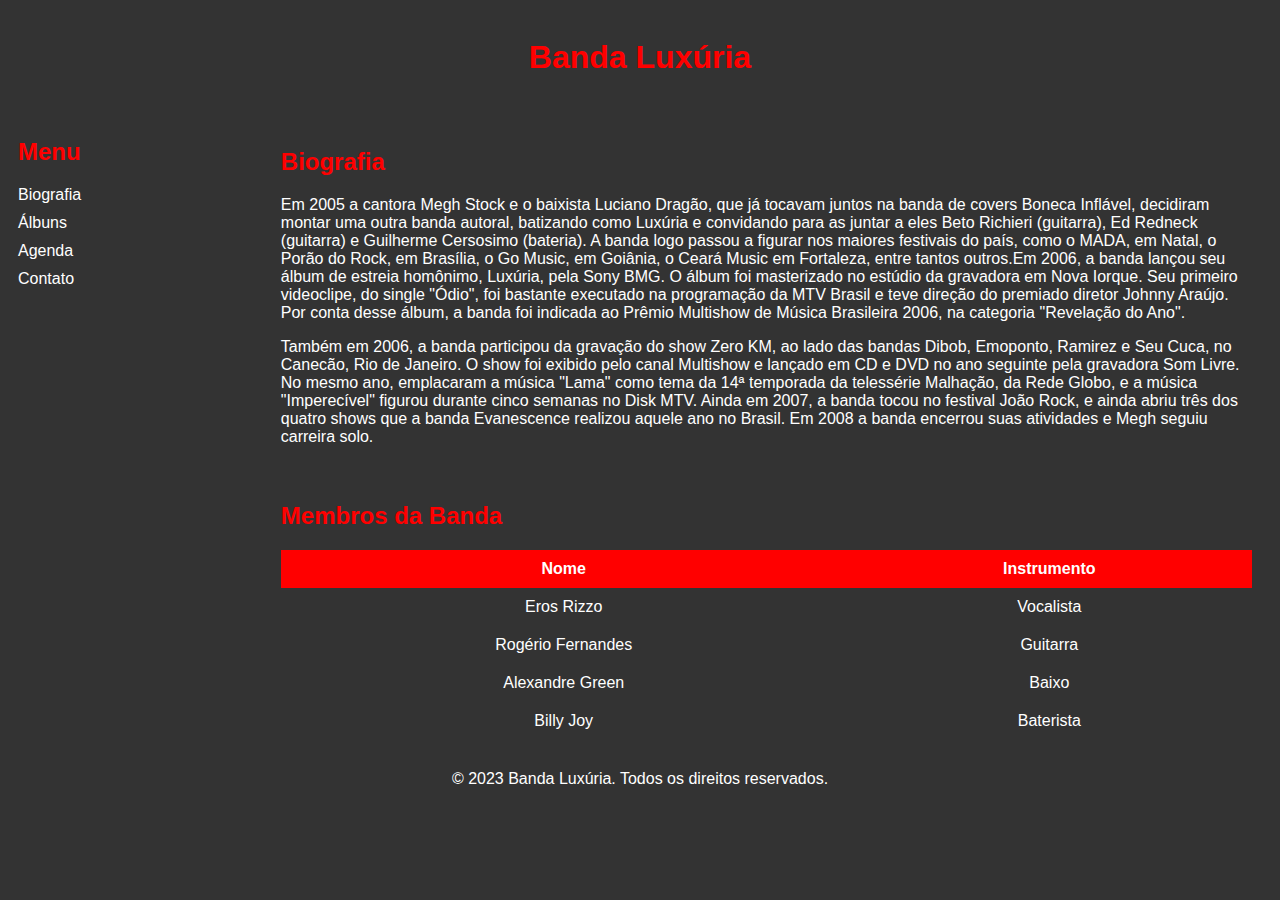
<file: index.html>
<!DOCTYPE html>
<html lang="pt-BR">
<head>
    <meta charset="UTF-8">
    <meta name="viewport" content="width=device-width, initial-scale=1.0">
    <title>Banda Luxúria</title>
    <link rel="stylesheet" href="style.css">
</head>
<body>
    <table>
        <tr>
            <td colspan="2" align="center">
                <h1>Banda Luxúria</h1>
            </td>
        </tr>
        <tr>
            <td width="20%" valign="top">
                <h2>Menu</h2>
                <ul>
                    <li><a href="#sobre">Biografia</a></li>
                    <li><a href="sections/albuns.html">Álbuns</a></li>
                    <li><a href="sections/agenda.html">Agenda</a></li>
                    <li><a href="sections/contato.html">Contato</a></li>
                </ul>
            </td>
            <td valign="top">
                <table>
                    <tr>
                        <td>
                            <a name="sobre"></a>
                            <h2>Biografia</h2>
                            <p>Em 2005 a cantora Megh Stock e o baixista Luciano Dragão, que já tocavam juntos na banda de covers Boneca Inflável, decidiram montar uma outra banda autoral, batizando como Luxúria e convidando para as juntar a eles Beto Richieri (guitarra), Ed Redneck (guitarra) e Guilherme Cersosimo (bateria). A banda logo passou a figurar nos maiores festivais do país, como o MADA, em Natal, o Porão do Rock, em Brasília, o Go Music, em Goiânia, o Ceará Music em Fortaleza, entre tantos outros.Em 2006, a banda lançou seu álbum de estreia homônimo, Luxúria, pela Sony BMG. O álbum foi masterizado no estúdio da gravadora em Nova Iorque. Seu primeiro videoclipe, do single "Ódio", foi bastante executado na programação da MTV Brasil e teve direção do premiado diretor Johnny Araújo. Por conta desse álbum, a banda foi indicada ao Prêmio Multishow de Música Brasileira 2006, na categoria "Revelação do Ano".</p>
                            
                            <p>Também em 2006, a banda participou da gravação do show Zero KM, ao lado das bandas Dibob, Emoponto, Ramirez e Seu Cuca, no Canecão, Rio de Janeiro. O show foi exibido pelo canal Multishow e lançado em CD e DVD no ano seguinte pela gravadora Som Livre. No mesmo ano, emplacaram a música "Lama" como tema da 14ª temporada da telessérie Malhação, da Rede Globo, e a música "Imperecível" figurou durante cinco semanas no Disk MTV. Ainda em 2007, a banda tocou no festival João Rock, e ainda abriu três dos quatro shows que a banda Evanescence realizou aquele ano no Brasil. Em 2008 a banda encerrou suas atividades e Megh seguiu carreira solo.</p>
                        </td>
                    </tr>
                    <tr>
                        <td>
                            <a name="Membros"></a>
                            <h2>Membros da Banda</h2>
                            <table>
                                <tr>
                                    <th>Nome</th>
                                    <th>Instrumento</th>
                                </tr>
                                <tr>
                                    <td align="center">Eros Rizzo</td>
                                    <td align="center">Vocalista</td>
                                </tr>
                                <tr>
                                    <td align="center">Rogério Fernandes</td>
                                    <td align="center">Guitarra</td>
                                </tr>
                                <tr>
                                    <td align="center">Alexandre Green</td>
                                    <td align="center">Baixo</td>
                                </tr>
                                <tr>
                                    <td align="center">Billy Joy</td>
                                    <td align="center">Baterista</td>
                                </tr>
                            </table>
                        </td>
                    </tr>
                </table>
            </td>
        </tr>
        <tr>
            <td colspan="2" align="center">
                &copy; 2023 Banda Luxúria. Todos os direitos reservados.
            </td>
        </tr>
    </table>
</body>
</html>
</file>
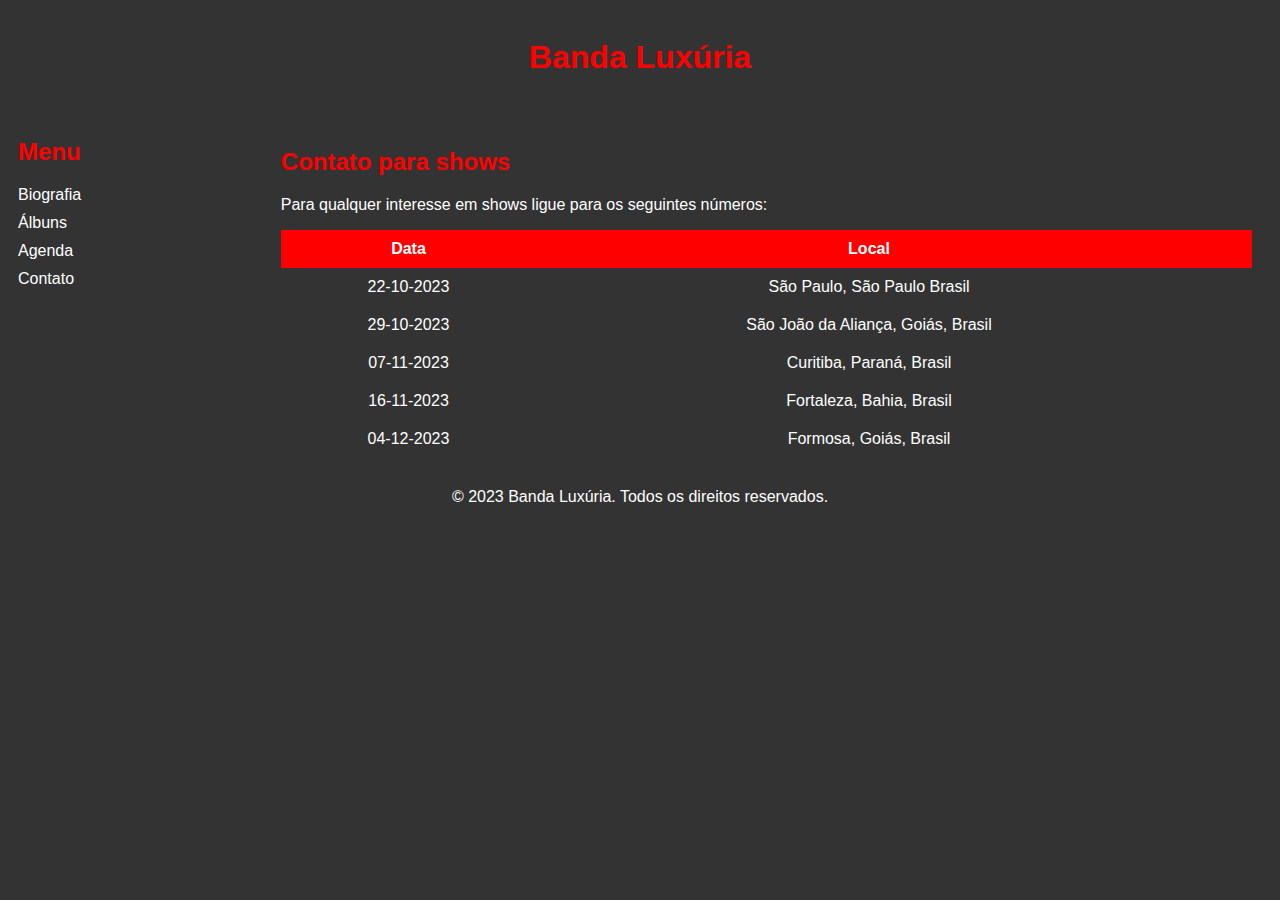
<file: sections/agenda.html>
<!DOCTYPE html>
<html lang="pt-BR">
<head>
    <meta charset="UTF-8">
    <meta name="viewport" content="width=device-width, initial-scale=1.0">
    <title>Banda Luxúria</title>
    <link rel="stylesheet" href="../style.css">
</head>
<body>
    <table>
        <tr>
            <td colspan="2" align="center">
                <h1>Banda Luxúria</h1>
            </td>
        </tr>
        <tr>
            <td width="20%" valign="top">
                <h2>Menu</h2>
                <ul>
                    <li><a href="../index.html">Biografia</a></li>
                    <li><a href="albuns.html">Álbuns</a></li>
                    <li><a href="#">Agenda</a></li>
                    <li><a href="contato.html">Contato</a></li>
                </ul>
            </td>
            <td valign="top">
                <table>
                    <tr>
                        <td>
                            <a name="contato"></a>
                            <h2>Contato para shows</h2>
                            <p>Para qualquer interesse em shows ligue para os seguintes números:</p>
                            <table>
                                <tr>
                                    <th>Data</th>
                                    <th>Local</th>
                                    <th></th>
                                </tr>
                                <tr>
                                    <td align="center">22-10-2023</td>
                                    <td align="center">São Paulo, São Paulo Brasil</td>
                                </tr>
                                <tr>
                                    <td align="center">29-10-2023</td>
                                    <td align="center">São João da Aliança, Goiás, Brasil</td>
                                </tr>
                                <tr>
                                    <td align="center">07-11-2023</td>
                                    <td align="center">Curitiba, Paraná, Brasil</td>
                                </tr>
                                <tr>
                                    <td align="center">16-11-2023</td>
                                    <td align="center">Fortaleza, Bahia, Brasil</td>
                                </tr>
                                <tr>
                                    <td align="center">04-12-2023</td>
                                    <td align="center">Formosa, Goiás, Brasil</td>
                                </tr>
                            </table>
                        </td>
                    </tr>
                </table>
            </td>
        </tr>
        <tr>
            <td colspan="2" align="center">
                &copy; 2023 Banda Luxúria. Todos os direitos reservados.
            </td>
        </tr>
    </table>
</body>
</html>
</file>
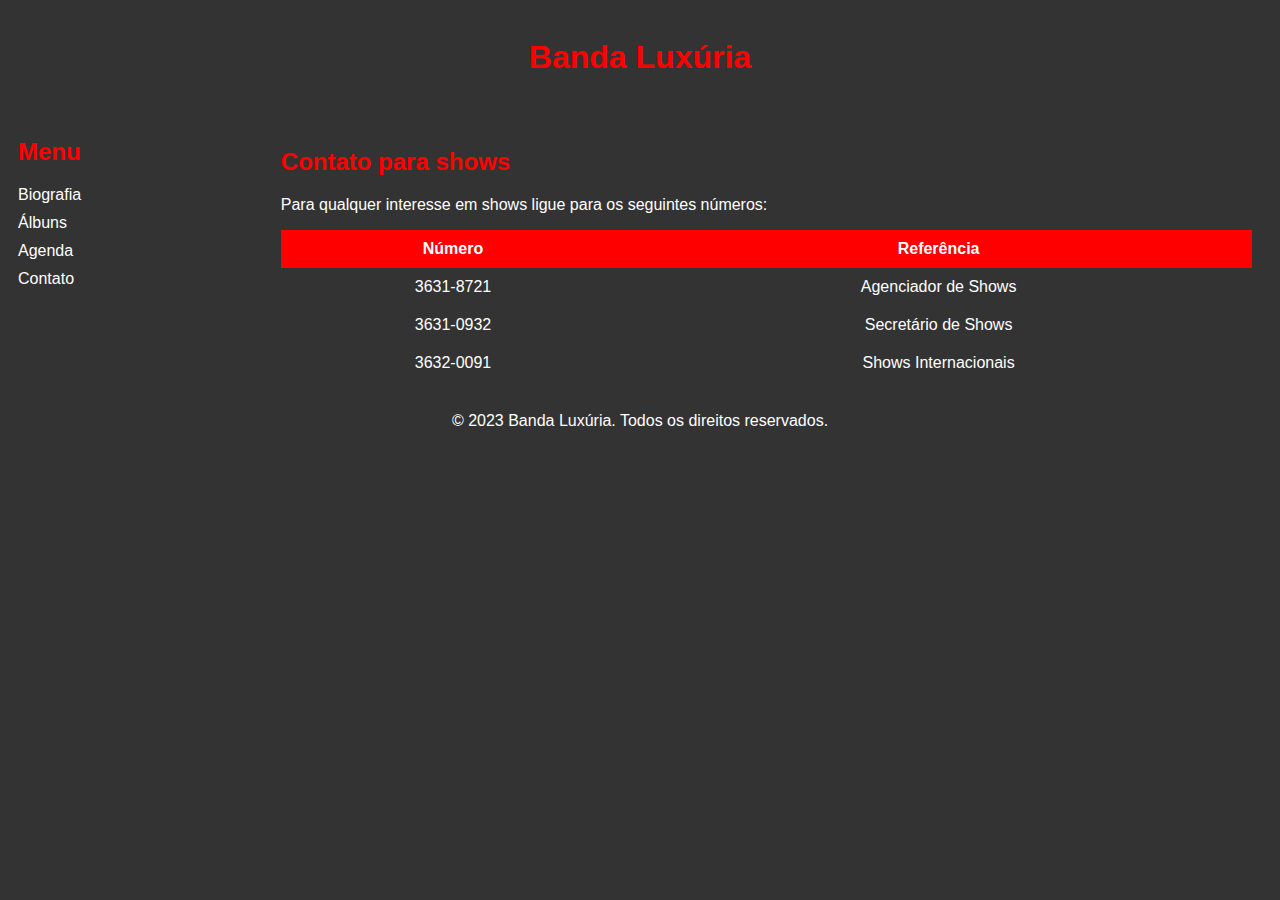
<file: sections/contato.html>
<!DOCTYPE html>
<html lang="pt-BR">
<head>
    <meta charset="UTF-8">
    <meta name="viewport" content="width=device-width, initial-scale=1.0">
    <title>Banda Luxúria</title>
    <link rel="stylesheet" href="../style.css">
</head>
<body>
    <table>
        <tr>
            <td colspan="2" align="center">
                <h1>Banda Luxúria</h1>
            </td>
        </tr>
        <tr>
            <td width="20%" valign="top">
                <h2>Menu</h2>
                <ul>
                    <li><a href="../index.html">Biografia</a></li>
                    <li><a href="albuns.html">Álbuns</a></li>
                    <li><a href="agenda.html">Agenda</a></li>
                    <li><a href="contato.html">Contato</a></li>
                </ul>
            </td>
            <td valign="top">
                <table>
                    <tr>
                        <td>
                            <a name="contato"></a>
                            <h2>Contato para shows</h2>
                            <p>Para qualquer interesse em shows ligue para os seguintes números:</p>
                            <table>
                                <tr>
                                    <th>Número</th>
                                    <th>Referência</th>
                                </tr>
                                <tr>
                                    <td align="center">3631-8721</td>
                                    <td align="center">Agenciador de Shows</td>
                                </tr>
                                <tr>
                                    <td align="center">3631-0932</td>
                                    <td align="center">Secretário de Shows</td>
                                </tr>
                                <tr>
                                    <td align="center">3632-0091</td>
                                    <td align="center">Shows Internacionais</td>
                                </tr>
                            </table>
                        </td>
                    </tr>
                </table>
            </td>
        </tr>
        <tr>
            <td colspan="2" align="center">
                &copy; 2023 Banda Luxúria. Todos os direitos reservados.
            </td>
        </tr>
    </table>
</body>
</html>
</file>
<file: style.css>
@charset 'UTF-8';

body {
    background-color: #333333;
    color: #FFFFFF;
    font-family: Arial, sans-serif;
}
table {
    width: 100%;
    border-collapse: collapse;
}
td, th {
    padding: 10px;
}
th {
    background-color: #FF0000;
}
h1, h2 {
    color: #FF0000;
}
ul {
    list-style-type: none;
    padding-left: 0;
}
ul li {
    margin-bottom: 10px;
}
a {
    text-decoration: none;
    color: #FFFFFF;
}
a:hover {
    text-decoration: underline;
}

audio {
    display: block;
    margin-bottom: 20px;
}
</file>
